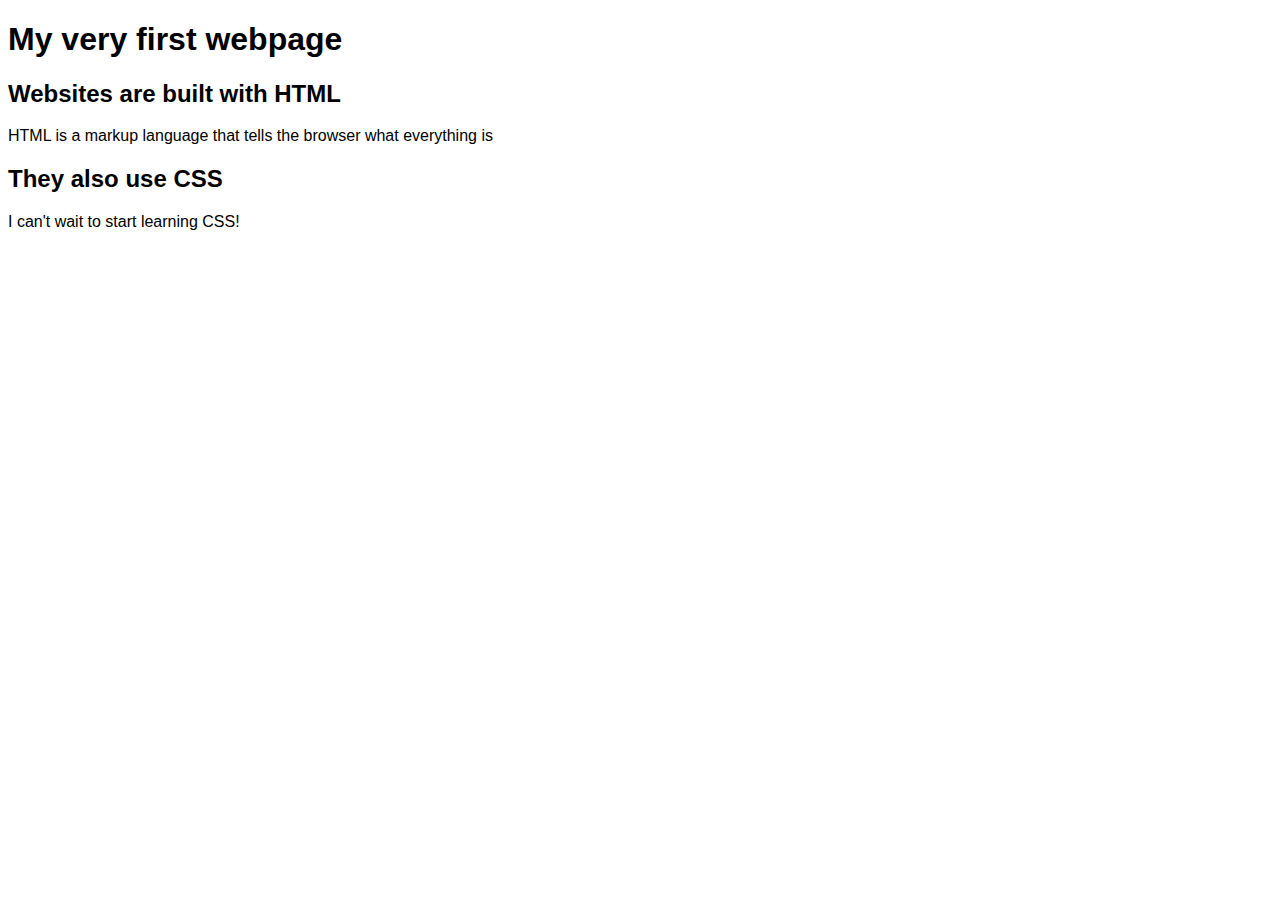
<file: 01-Let's write some HTML!/index.html>
<!DOCTYPE html>
<html>
    <head><link rel="stylesheet" href="normalize.css">
        <title>My first website</title>
    </head>
    
    <body>
        <h1>My very first webpage</h1>
        <h2>Websites are built with HTML</h2>
        <p>HTML is a markup language that tells the browser what everything is</p>
        <h2>They also use CSS</h2>
        <p>I can't wait to start learning CSS!</p>
    </body>
    
</html>
</file>
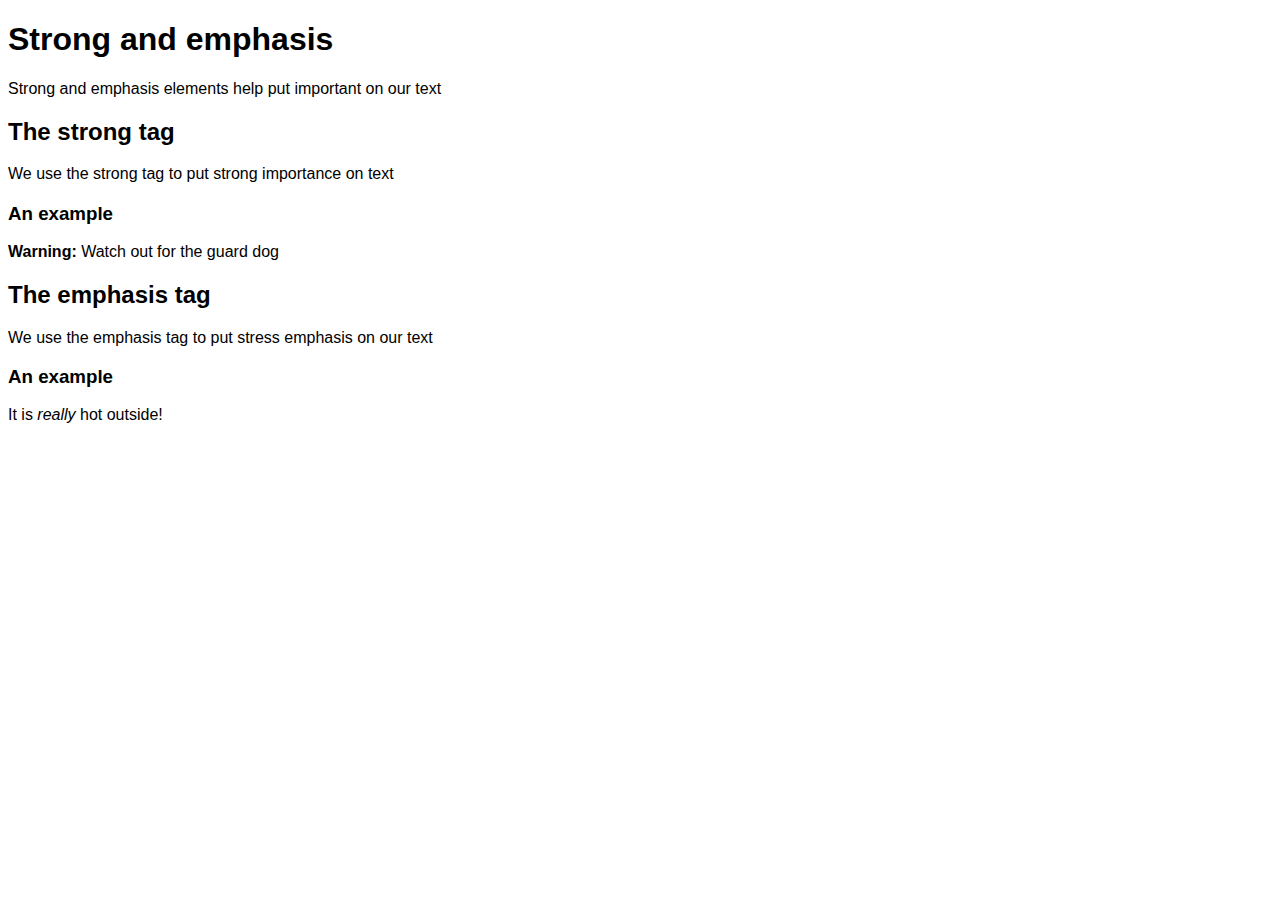
<file: 02-strong and emphasis/index.html>
<!DOCTYPE html>
<html>
    <head><link rel="stylesheet" href="normalize.css">
        <title>Strong and emphasis!</title>
    </head>
    <body>
        <h1>Strong and emphasis</h1>
        <p>Strong and emphasis elements help put important on our text</p>
        
        <h2>The strong tag</h2>
        <p>We use the strong tag to put strong importance on text</p>
        
        <h3>An example</h3>
        <p><strong>Warning:</strong> Watch out for the guard dog</p>
        
        <h2>The emphasis tag</h2>
        <p>We use the emphasis tag to put stress emphasis on our text</p>
        
        <h3>An example</h3>
        <p>It is <em>really</em> hot outside!</p>
    </body>
</html>
</file>
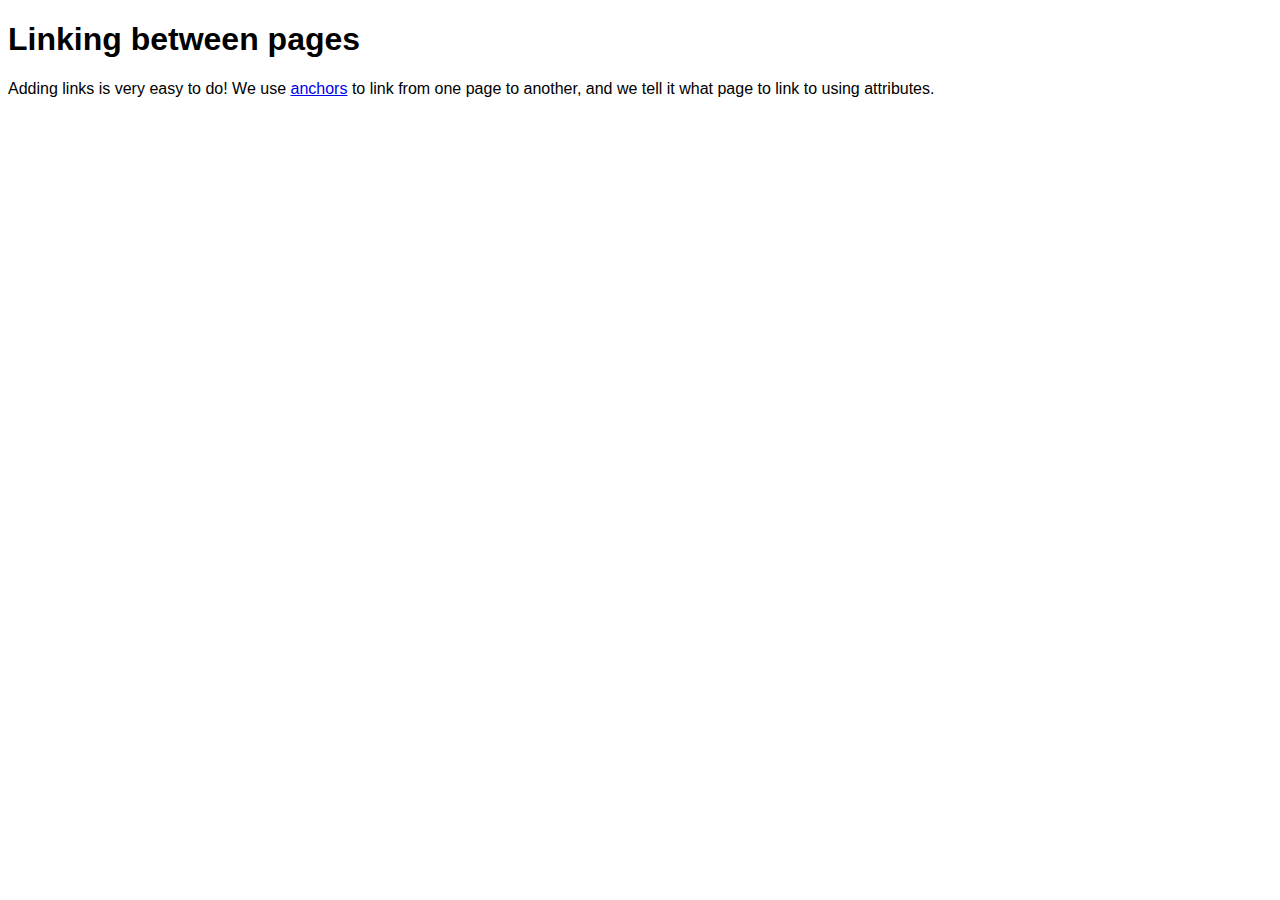
<file: 03-Anchors and Attributes/index.html>
<html>
    <head><link rel="stylesheet" href="normalize.css">
        <title>Anchors and Attributes</title>
    </head>
    <body>
        <h1>Linking between pages</h1>
        <p>Adding links is very easy to do! We use <a href="anchors.html">anchors</a> to link from one page to another, and we tell it what page to link to using attributes.</p> 
        
    </body>
</html>
</file>
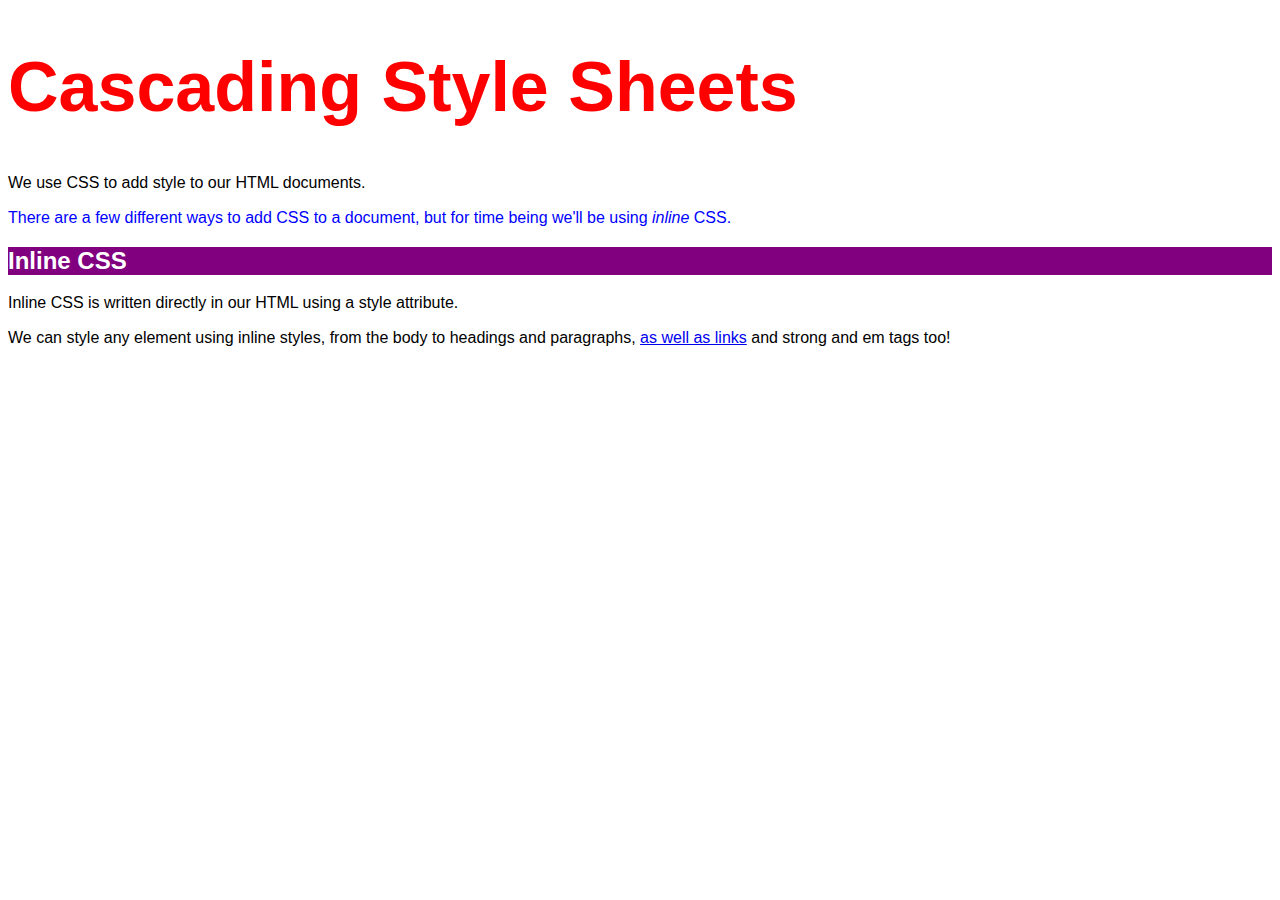
<file: 04-Intro to CSS/index.html>
<html>
    <head><link rel="stylesheet" href="normalize.css">
        <title>Introduction to CSS</title>
    </head>
    <body>
        <h1 style="font-size: 70px; color: red;">Cascading Style Sheets</h1>
        <p>We use CSS to add style to our HTML documents.</p>
        <p style="color: blue">There are a few different ways to add CSS to a document, but for time being we'll be using <em>inline</em> CSS.</p>
        <h2 style="background-color: purple; color: white;">Inline CSS</h2>
        <p>Inline CSS is written directly in our HTML using a style attribute.</p>
        <p>We can style any element using inline styles, from the body to headings and paragraphs, <a href="#">as well as links</a> and strong and em tags too!</p>
    </body>
</html>
</file>
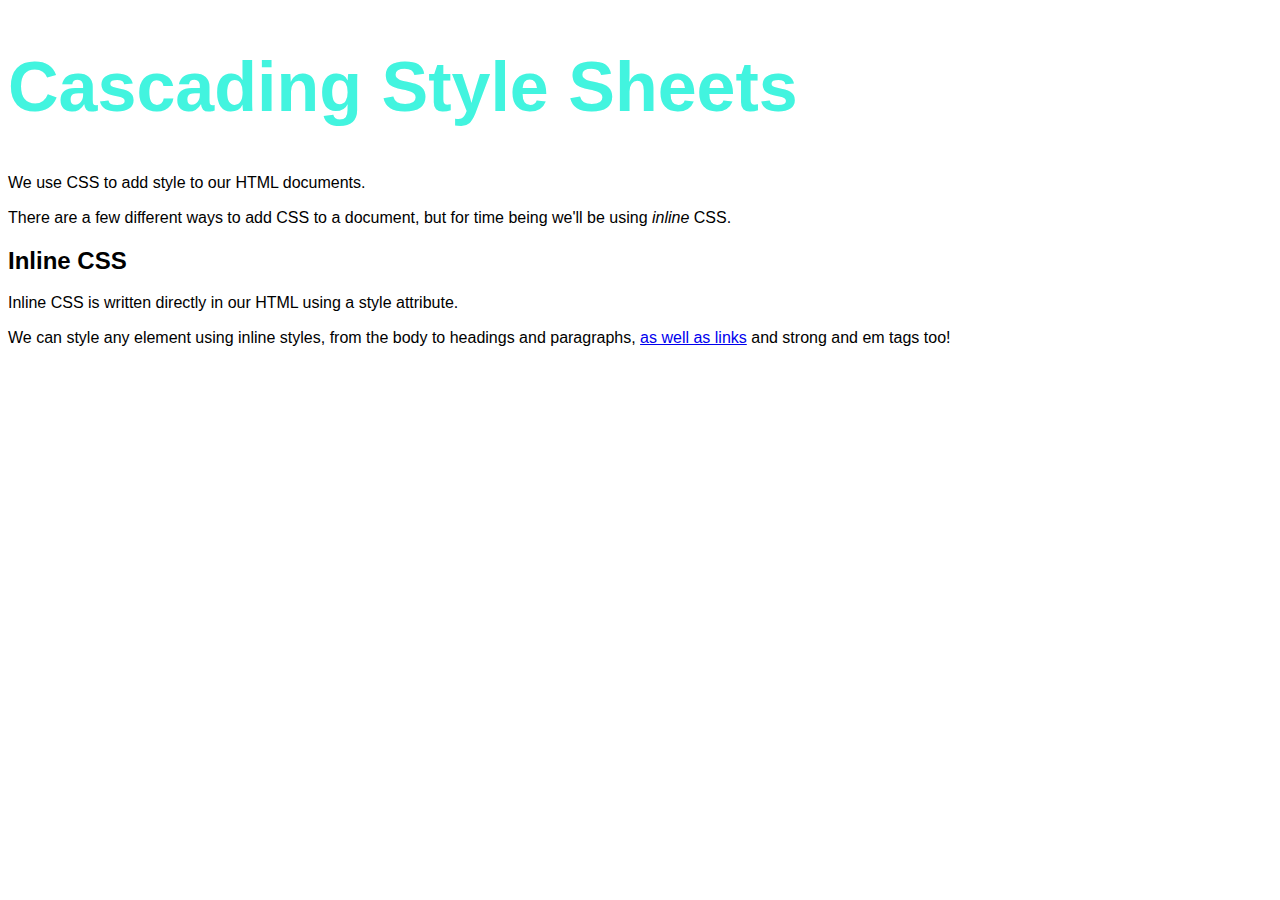
<file: 05-CSS Basics/index.html>
<html>
    <head><link rel="stylesheet" href="normalize.css">
        <title>Introduction to CSS</title>
    </head>
    <body>
        <!-- 
            #42f4df
            #f77002
            #13a351
            rgb(206, 105, 72)
            rgb(229, 0, 255)
            hsl(264, 100%, 30%)
         -->
        
        
        <h1 style="font-size: 70px; color: #42f4df;">Cascading Style Sheets</h1>
        <p>We use CSS to add style to our HTML documents.</p>
        <p>There are a few different ways to add CSS to a document, but for time being we'll be using <em>inline</em> CSS.</p>
        <h2>Inline CSS</h2>
        <p>Inline CSS is written directly in our HTML using a style attribute.</p>
        <p>We can style any element using inline styles, from the body to headings and paragraphs, <a href="#">as well as links</a> and strong and em tags too!</p>
    </body>
</html>
</file>
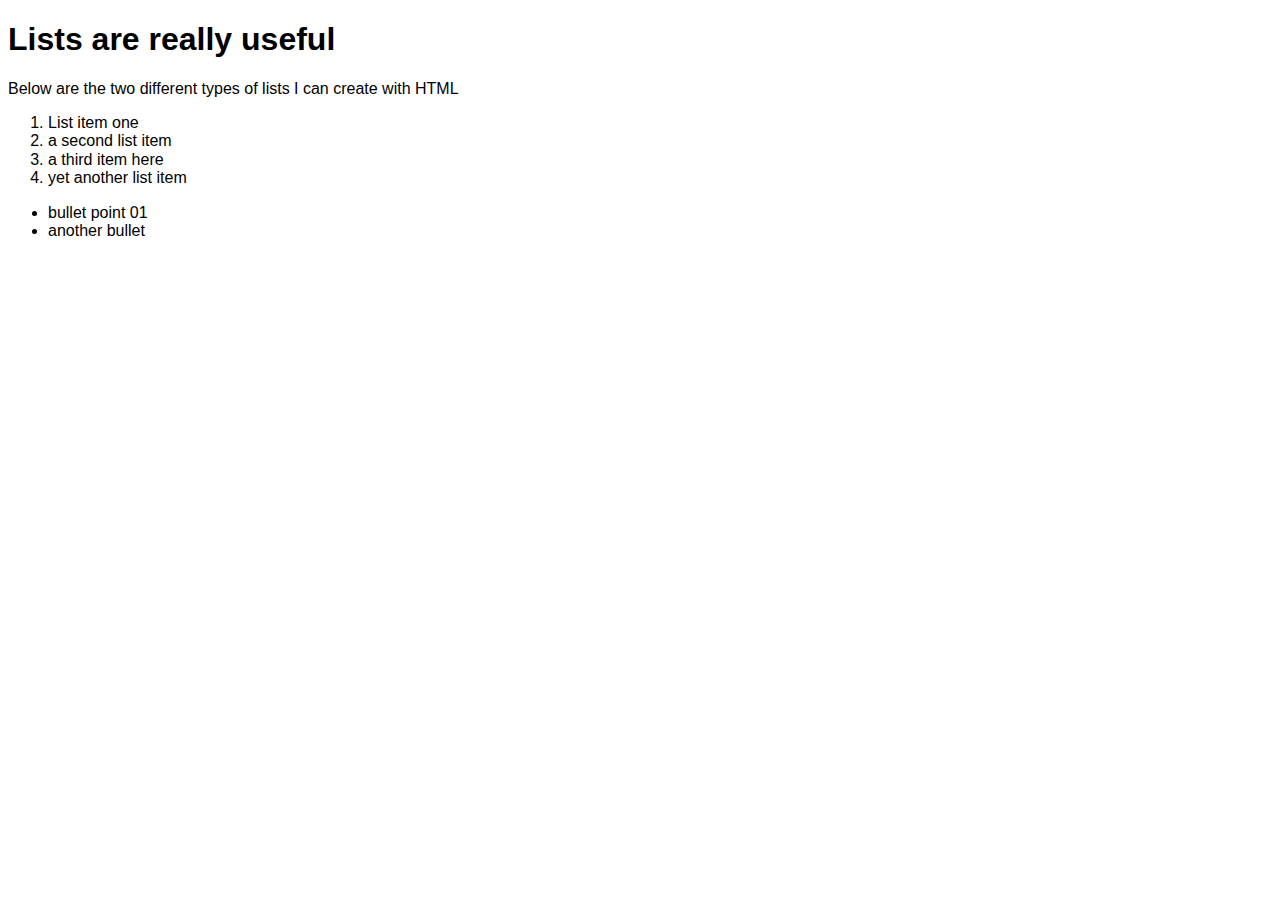
<file: 06-Lists/index.html>
<html>
    <head><link rel="stylesheet" href="normalize.css"></head>
    <body>
        <h1>Lists are really useful</h1>
        <p>Below are the two different types of lists I can create with HTML</p>
        <ol>
            <li>List item one</li>
            <li>a second list item</li>
            <li>a third item here</li>
            <li>yet another list item</li>
        </ol>
        
        <ul>
            <li>bullet point 01</li>
            <li>another bullet</li>
        </ul>
    </body>
</html>
</file>
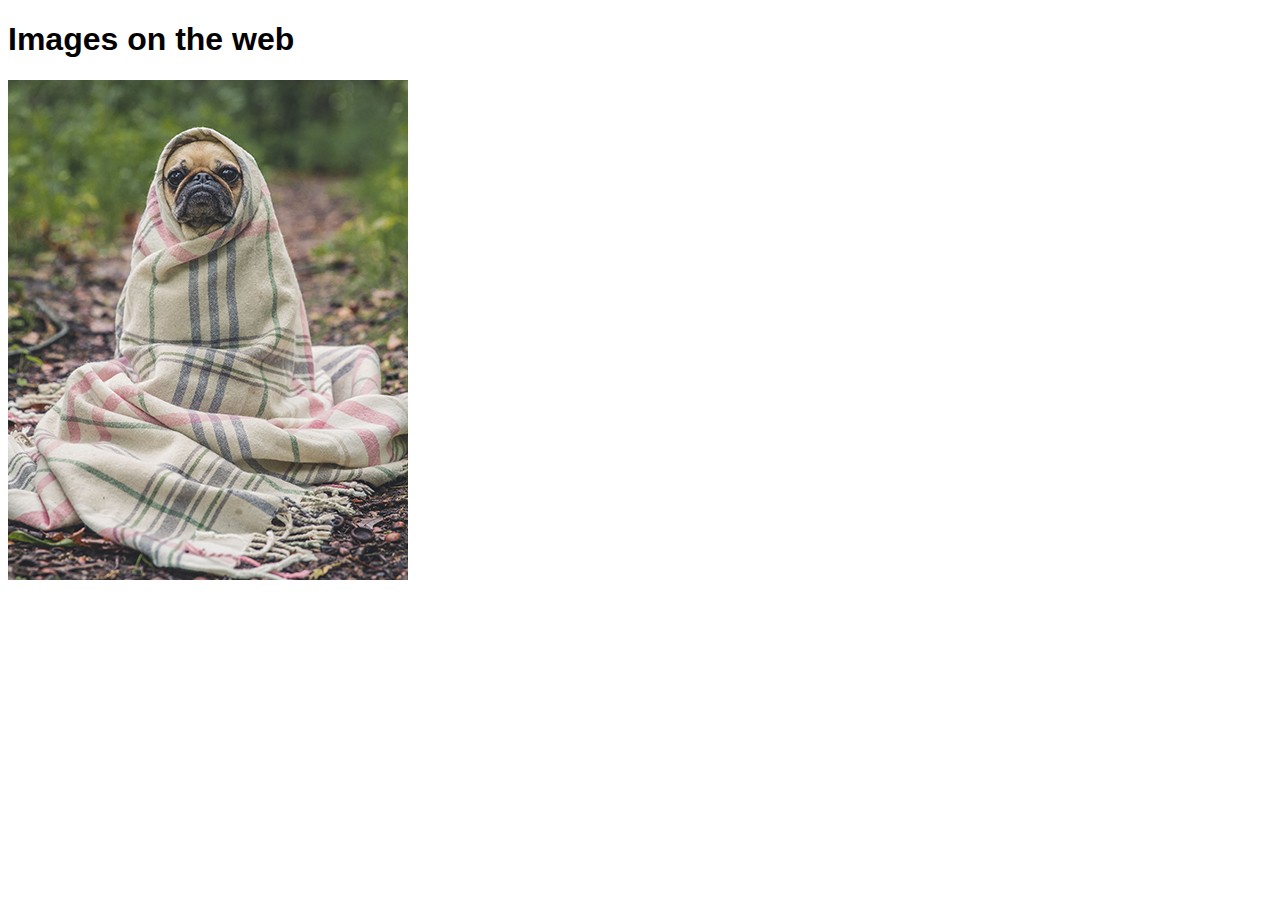
<file: 07-Images/index.html>
<html>
    <head><link rel="stylesheet" href="normalize.css">
        <title>Images</title>
    </head>
    <body>
        <h1>Images on the web</h1>
        <img src="images/dog-in-blanket.jpg" alt="a dog wrapped in a blanket sitting on the road">
    </body>
</html>
</file>
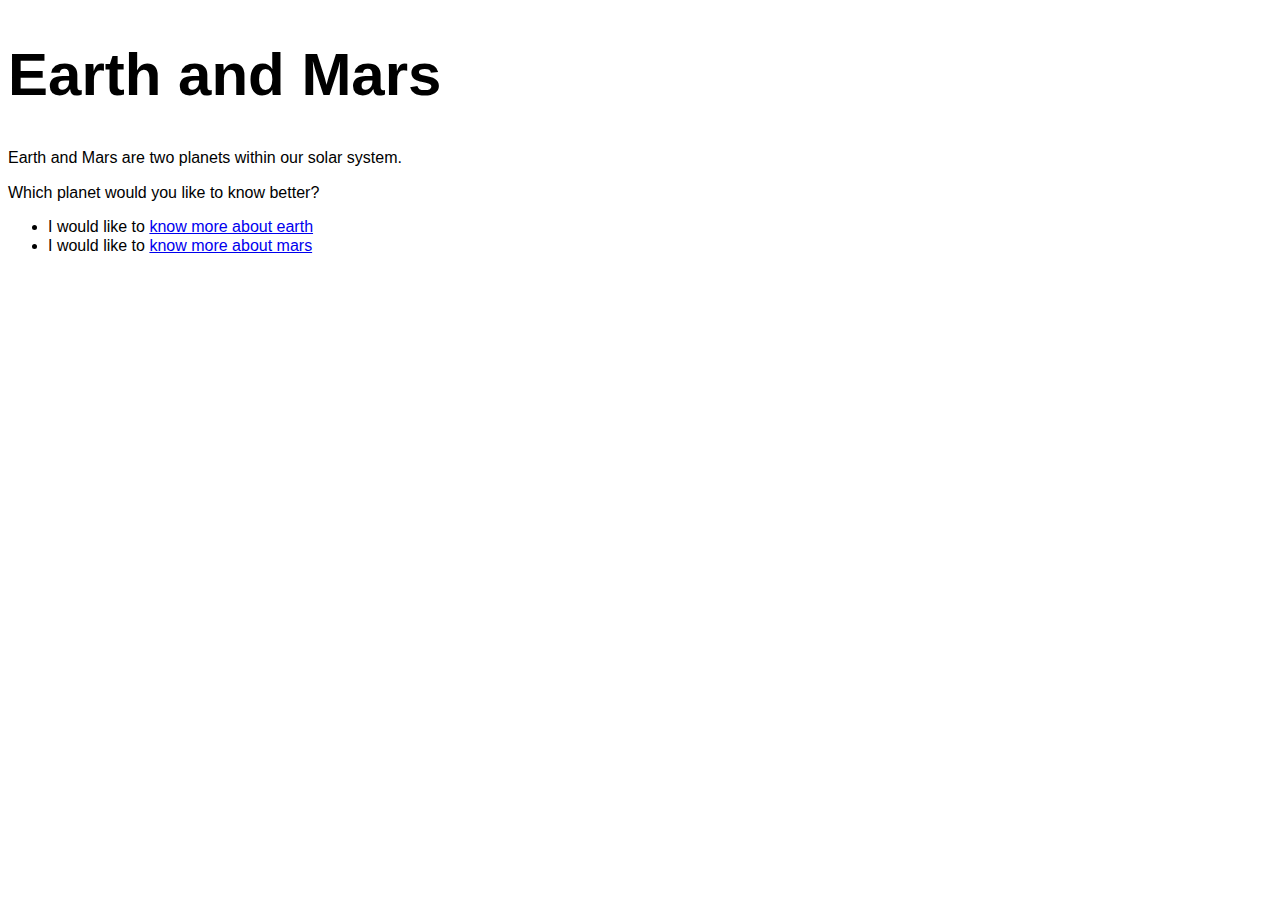
<file: 08-Practice time!/index.html>
<!DOCTYPE html>
<html>
    <head><link rel="stylesheet" href="normalize.css">
        <title>All about Earth and Mars</title>
    </head>
    <body>
        <h1 style="font-size: 60px;">Earth and Mars</h1>
        <p>Earth and Mars are two planets within our solar system.</p>
        <p>Which planet would you like to know better?</p>
        <ul>
            <li>I would like to <a href="earth.html">know more about earth</a></li>
            <li>I would like to <a href="mars.html">know more about mars</a></li>
        </ul>
    </body>
</html>
</file>
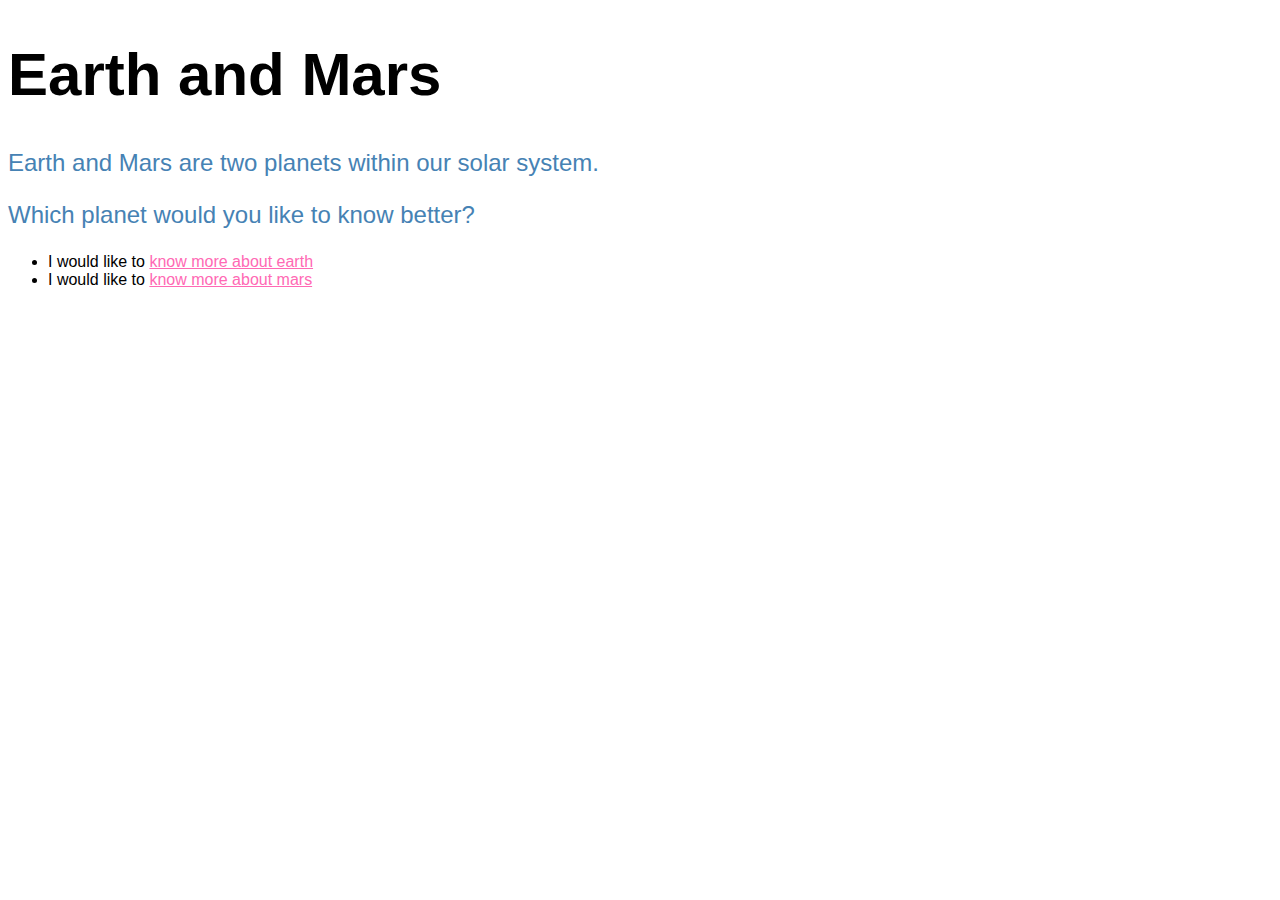
<file: 09-Internal CSS/index.html>
<!DOCTYPE html>
<html>
    <head><link rel="stylesheet" href="normalize.css">
        <title>All about Earth and Mars</title>
        <style>
            h1 {
                font-size: 60px;
            }
            
            p {
                font-size:24px;
                color:steelblue;
            }
            
            a {
                color: hotpink;
            }
        </style>
    </head>
    <body>
        <h1>Earth and Mars</h1>
        <p>Earth and Mars are two planets within our solar system.</p>
        <p>Which planet would you like to know better?</p>
        <ul>
            <li>I would like to <a href="earth.html">know more about earth</a></li>
            <li>I would like to <a href="mars.html">know more about mars</a></li>
        </ul>
    </body>
</html>
</file>
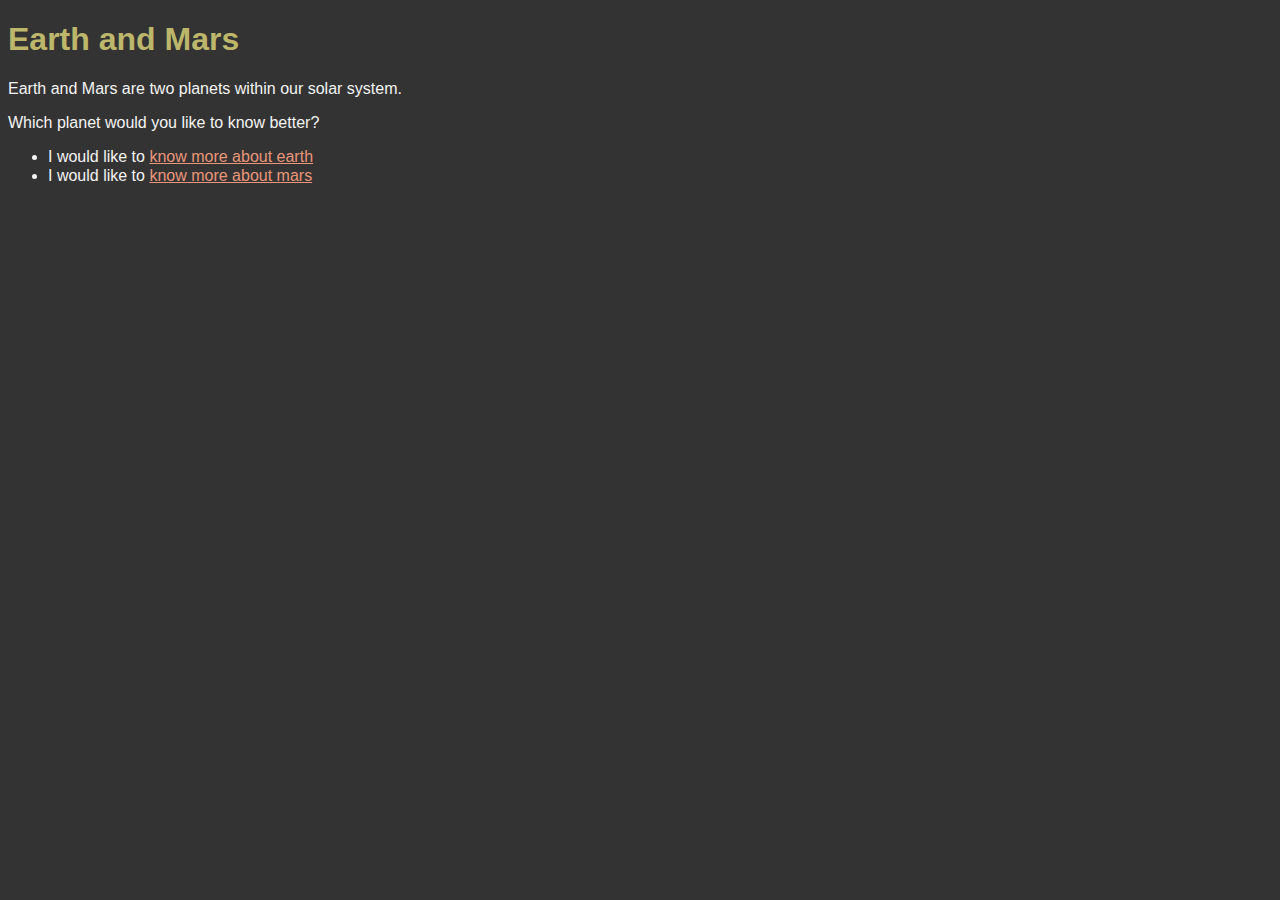
<file: 10-External CSS/index.html>
<!DOCTYPE html>
<html>
    <head><link rel="stylesheet" href="normalize.css">
        <title>All about Earth and Mars</title>
        <link href="css/style.css" rel="stylesheet">
    </head>
    <body>
        <h1>Earth and Mars</h1>
        <p>Earth and Mars are two planets within our solar system.</p>
        <p>Which planet would you like to know better?</p>
        <ul>
            <li>I would like to <a href="earth.html">know more about earth</a></li>
            <li>I would like to <a href="mars.html">know more about mars</a></li>
        </ul>
    </body>
</html>
</file>
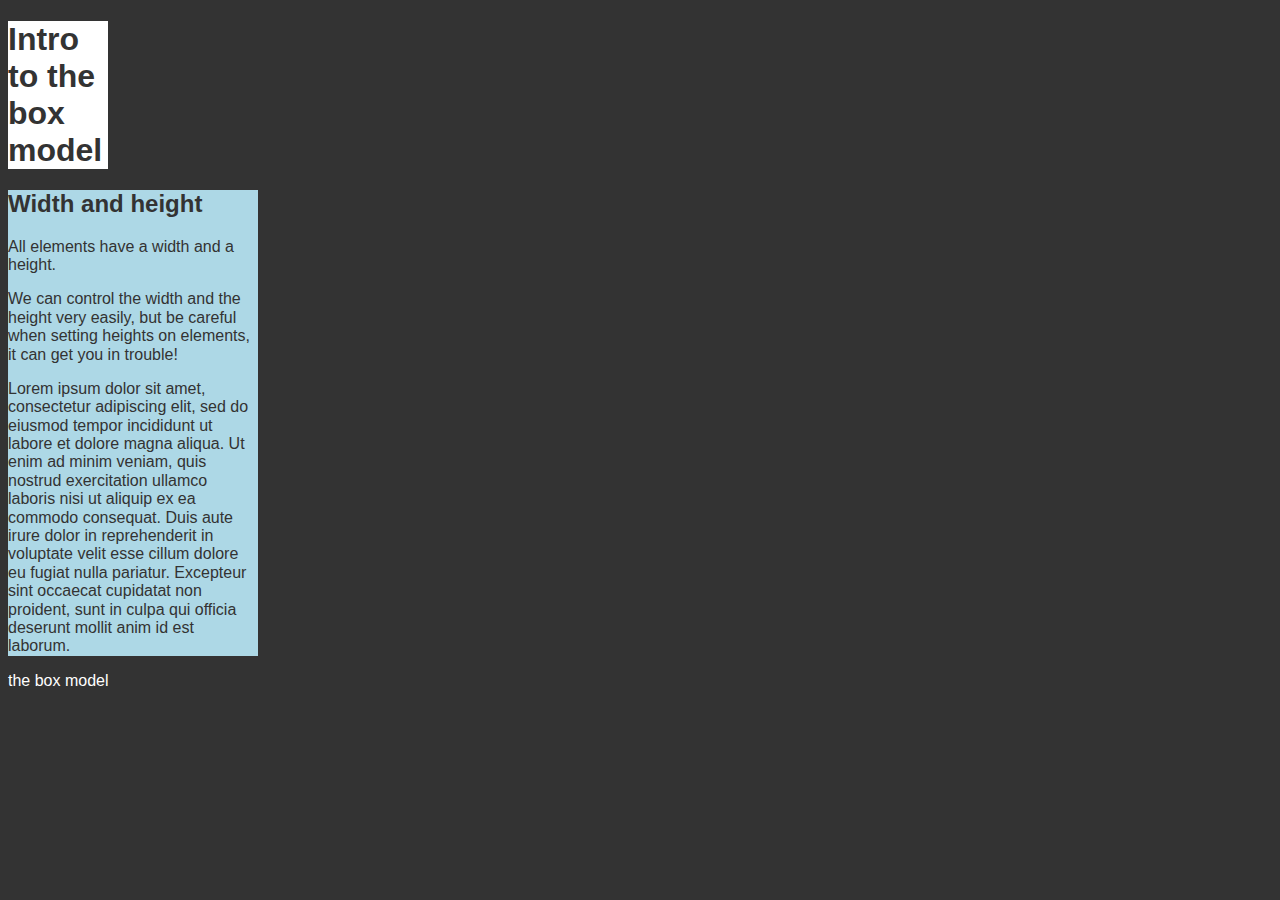
<file: 12-Intro to the box model/index.html>
<html>
    <head><link rel="stylesheet" href="normalize.css">
        <title>The box model</title>
        <link href="css/style.css" rel="stylesheet">
    </head> 
    <body>
        <header>
            <h1>Intro to the box model</h1>
        </header>
        
        <main>
            <h2>Width and height</h2>
            <p>All elements have a width and a height.</p>
            <p>We can control the width and the height very easily, but be careful when setting heights on elements, it can get you in trouble!</p>
            <p>Lorem ipsum dolor sit amet, consectetur adipiscing elit, sed do eiusmod tempor incididunt ut labore et dolore magna aliqua. Ut enim ad minim veniam, quis nostrud exercitation ullamco laboris nisi ut aliquip ex ea commodo consequat. Duis aute irure dolor in reprehenderit in voluptate velit esse cillum dolore eu fugiat nulla pariatur. Excepteur sint occaecat cupidatat non proident, sunt in culpa qui officia deserunt mollit anim id est laborum.</p>
        </main>
        
        <footer>
            <p>the box model</p>
        </footer>
    </body>
</html>
</file>
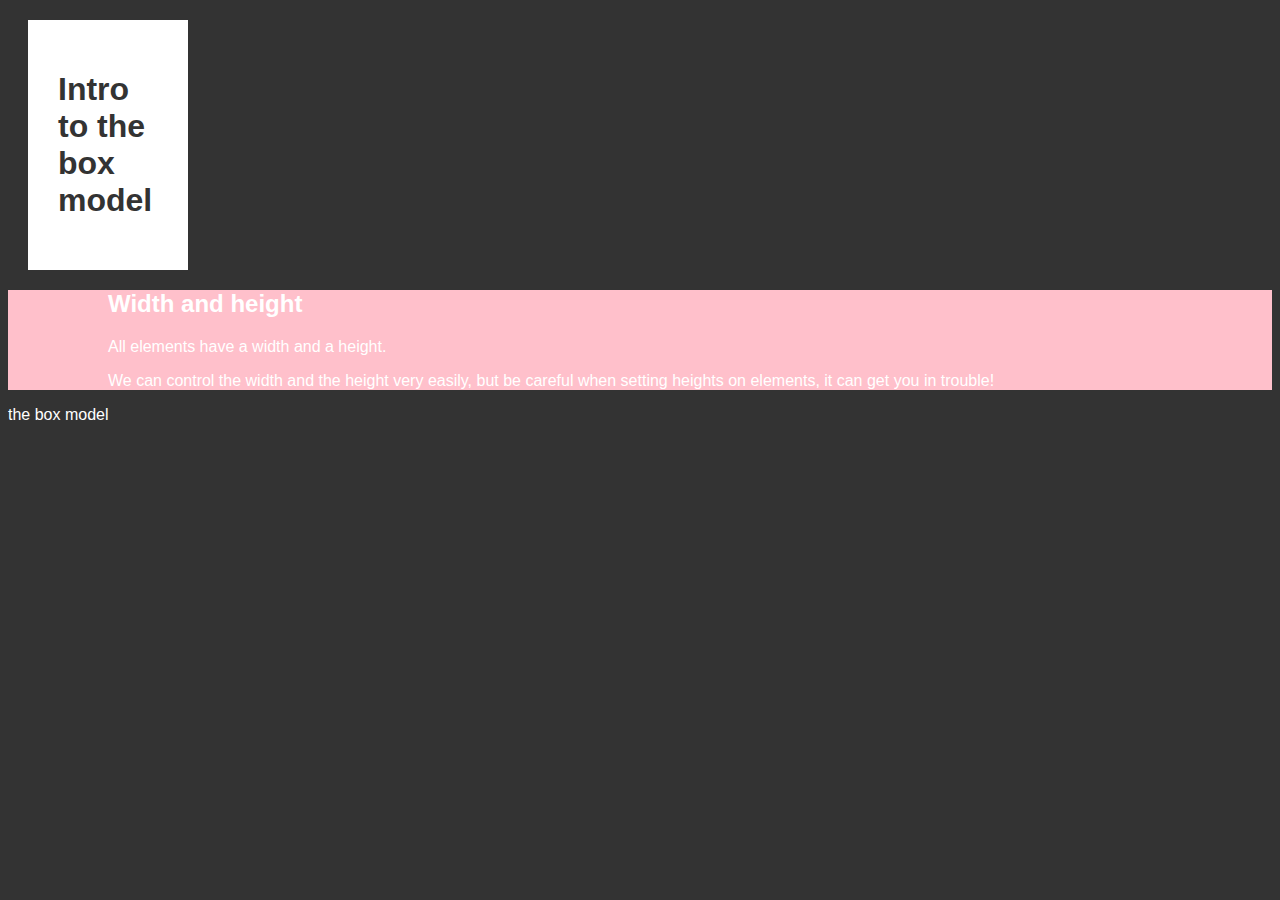
<file: 13-Margin and Padding/index.html>
<html>
    <head><link rel="stylesheet" href="normalize.css">
        <title>The box model</title>
        <link href="css/style.css" rel="stylesheet">
    </head> 
    <body>
        <header>
            <h1>Intro to the box model</h1>
        </header>
        
        <main>
            <h2>Width and height</h2>
            <p>All elements have a width and a height.</p>
            <p>We can control the width and the height very easily, but be careful when setting heights on elements, it can get you in trouble!</p>
        </main>
        
        <footer>
            <p>the box model</p>
        </footer>
    </body>
</html>
</file>
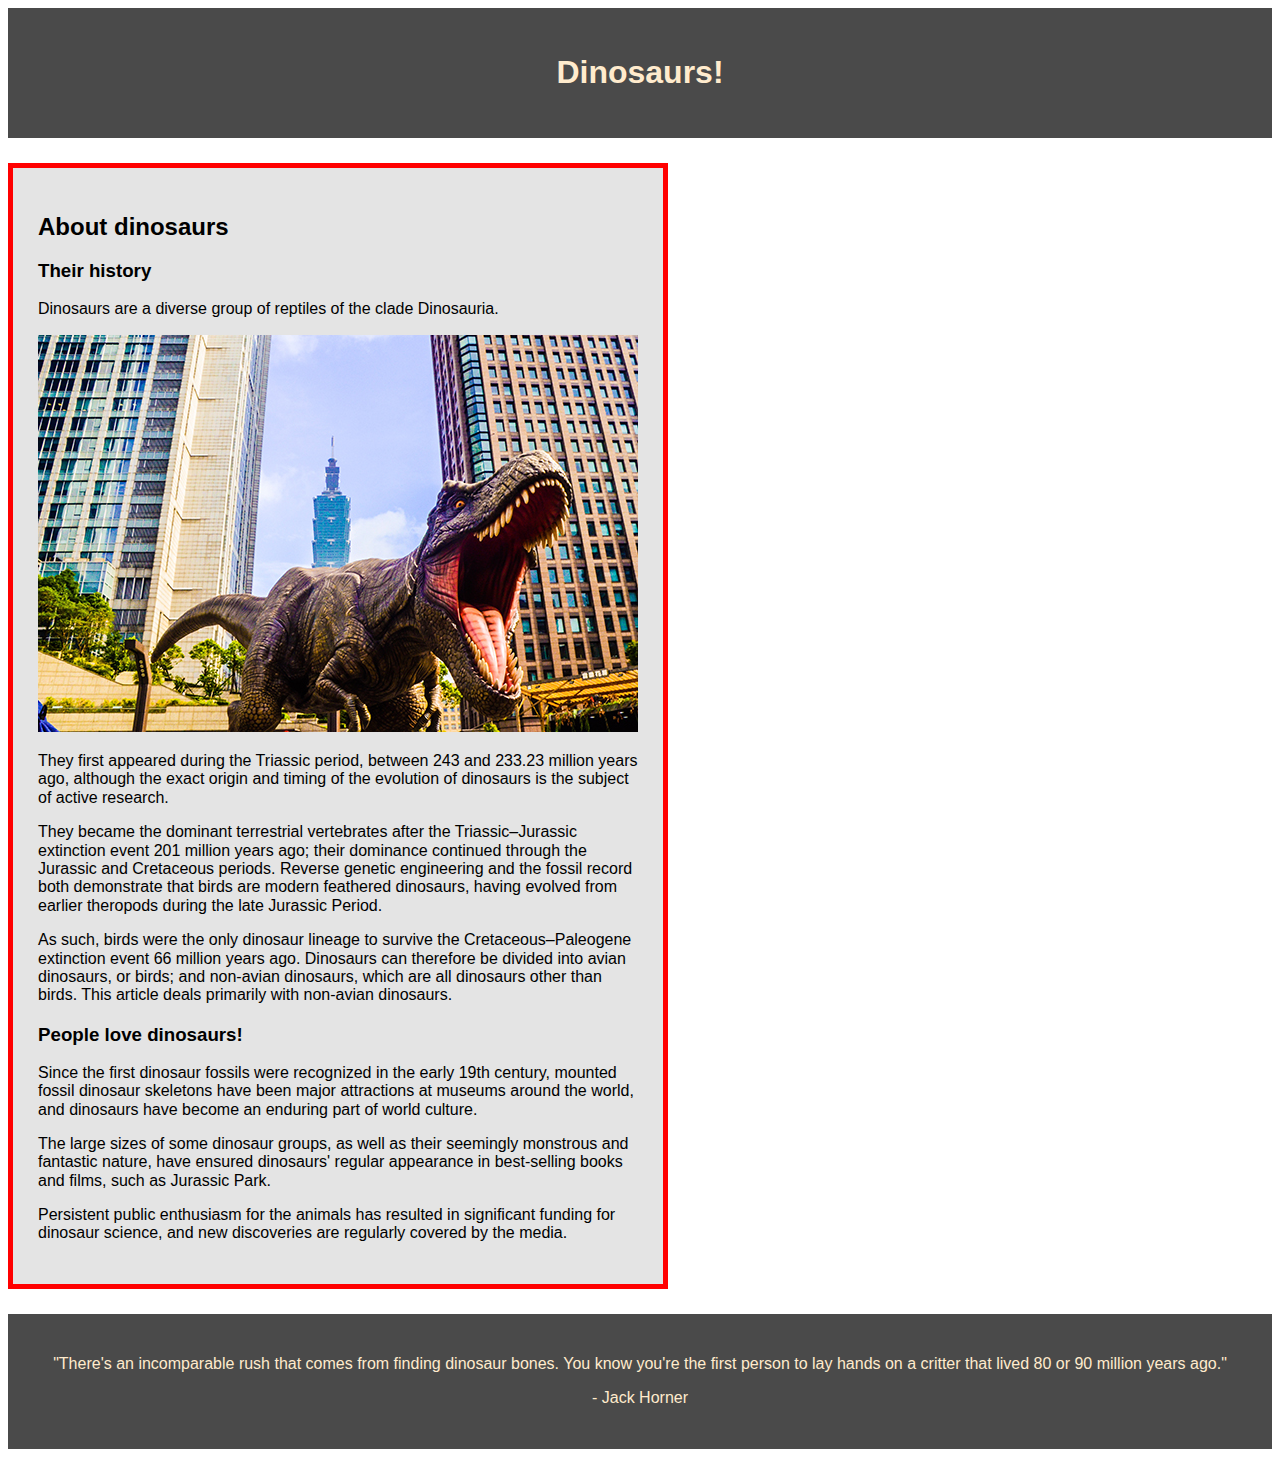
<file: 15-A basic layout/index.html>
<!DOCTYPE html>
<html>
   <head><link rel="stylesheet" href="normalize.css">
       <title>Dinosaurs</title>
       <link href="css/style.css" rel="stylesheet">
   </head>
   <body>
        <header>
            <h1>Dinosaurs!</h1>
        </header>
        
        <main>
           <h2>About dinosaurs</h2>
           <h3>Their history</h3>
           <p>Dinosaurs are a diverse group of reptiles of the clade Dinosauria. </p>
           
           <img src="images/dino.jpg" alt="a t-rex in the city">
           
           <p>They first appeared during the Triassic period, between 243 and 233.23 million years ago, although the exact origin and timing of the evolution of dinosaurs is the subject of active research.</p>
           <p>They became the dominant terrestrial vertebrates after the Triassic–Jurassic extinction event 201 million years ago; their dominance continued through the Jurassic and Cretaceous periods. Reverse genetic engineering and the fossil record both demonstrate that birds are modern feathered dinosaurs, having evolved from earlier theropods during the late Jurassic Period.</p>
           <p>As such, birds were the only dinosaur lineage to survive the Cretaceous–Paleogene extinction event 66 million years ago. Dinosaurs can therefore be divided into avian dinosaurs, or birds; and non-avian dinosaurs, which are all dinosaurs other than birds. This article deals primarily with non-avian dinosaurs.</p>
           
           <h3>People love dinosaurs!</h3>
           <p>Since the first dinosaur fossils were recognized in the early 19th century, mounted fossil dinosaur skeletons have been major attractions at museums around the world, and dinosaurs have become an enduring part of world culture.</p>
           <p>The large sizes of some dinosaur groups, as well as their seemingly monstrous and fantastic nature, have ensured dinosaurs' regular appearance in best-selling books and films, such as Jurassic Park.</p>
           <p>Persistent public enthusiasm for the animals has resulted in significant funding for dinosaur science, and new discoveries are regularly covered by the media.</p>
           
        </main>
        
        <footer>
            <p>"There's an incomparable rush that comes from finding dinosaur bones. You know you're the first person to lay hands on a critter that lived 80 or 90 million years ago."</p>
            <p>- Jack Horner</p>
        </footer>   
    </body> 
</html>
</file>
<file: 10-External CSS/css/style.css>
body {
    background-color: #333; 
    color: #f4f4f4;
}

a {
    color: darksalmon;
}

h1 {
    color: darkkhaki; 
}
</file>
<file: 12-Intro to the box model/css/style.css>
body {
    background: #333;
    color: white;
}

header {
    background: white;
    color: #333;
    width: 100px;
}

main {
    background: lightblue;
    color: #333;
    width: 250px;
}
</file>
<file: 13-Margin and Padding/css/style.css>
body {
    background: #333;
    color: white;
}

header {
    color: #333;
    background: white;
    width: 100px;
    margin: 20px;
    padding: 30px;
}

main {
    background-color: pink;
    padding-left: 100px;
}
</file>
<file: 15-A basic layout/css/style.css>
header {
    background-color: #4a4a4a;
    color: blanchedalmond;
    text-align: center;
    padding: 25px 0;
    margin-bottom: 25px;
}

main {
    background-color: #e4e4e4;
    width: 600px;
    padding: 25px;
    border: solid 5px red;
}

footer {
    background-color: #4a4a4a;
    color: blanchedalmond;
    text-align: center;
    padding: 25px 0;
    margin-top: 25px; 
}
</file>
